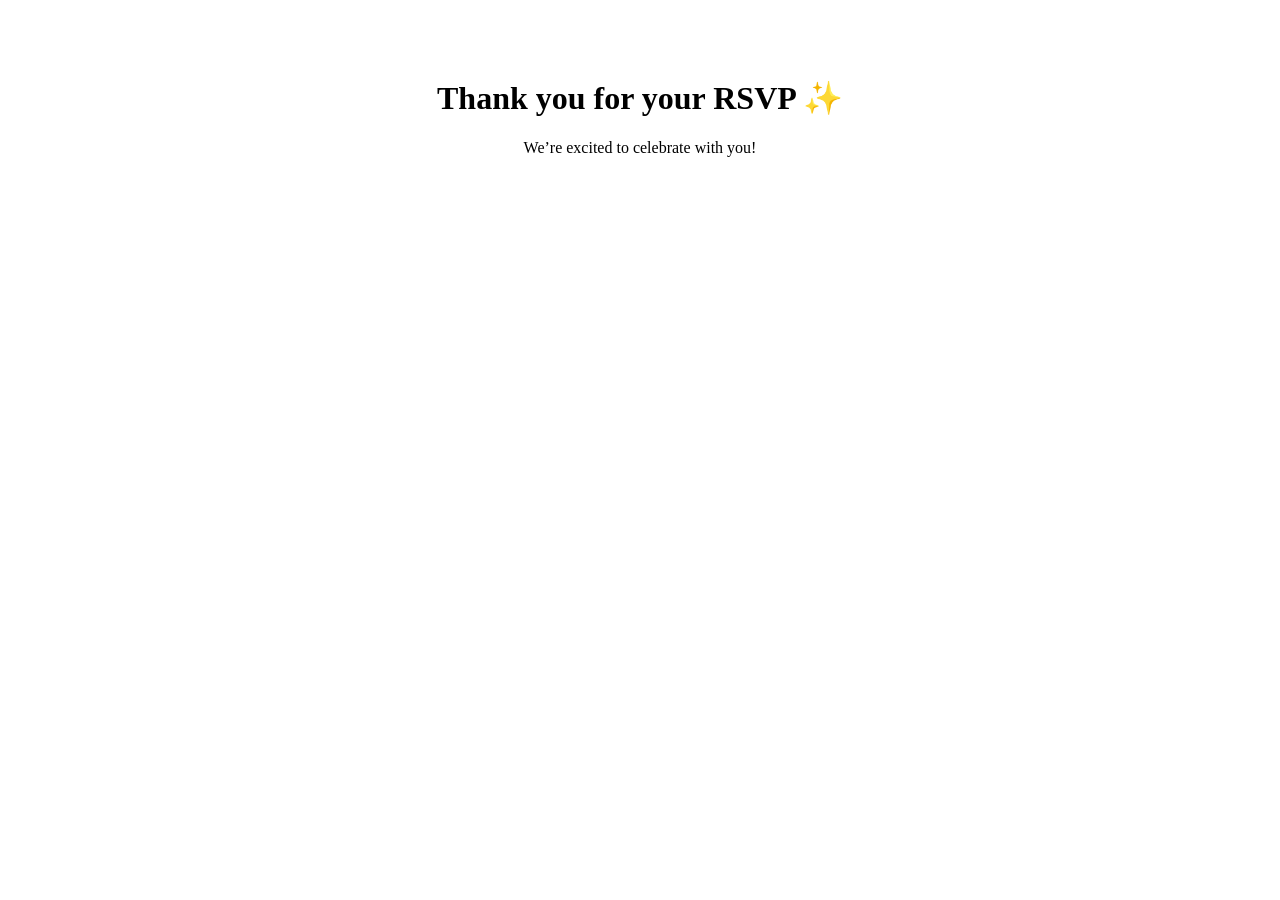
<file: thank-you.html>
<!DOCTYPE html>
<html>
<head>
  <title>Thank You</title>
</head>
<body style="font-family: serif; text-align:center; padding:50px;">
  <h1>Thank you for your RSVP ✨</h1>
  <p>We’re excited to celebrate with you!</p>
</body>
</html>
</file>
